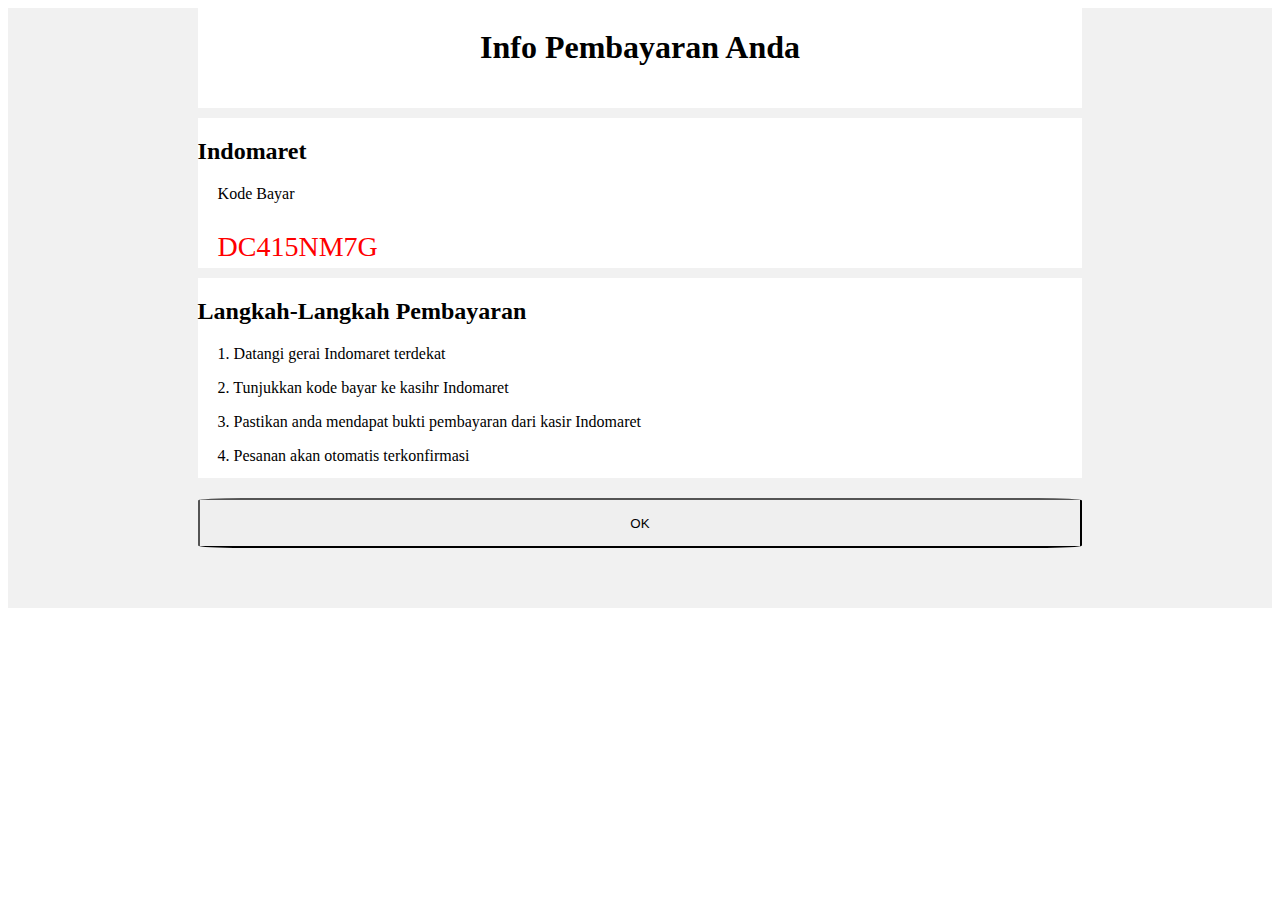
<file: infobayar.html>
<!DOCTYPE html>
<html>
<head>
	<title>Info Pembayaran</title>
	<link rel="stylesheet" type="text/css" href="assets\css\infobayar.css">
</head>
<body>
	<div class="all">
		<div class="atas">
			<h1>Info Pembayaran Anda</h1>
		</div>

		<div class="tengah">
			<h2>Indomaret</h2>
			<p>Kode Bayar</p>
			<p class="spesial">DC415NM7G</p>
		</div>

		<div class="bawah">
			<h2>Langkah-Langkah Pembayaran</h2>
			<p>1. Datangi gerai Indomaret terdekat</p>
			<p>2. Tunjukkan kode bayar ke kasihr Indomaret</p>
			<p>3. Pastikan anda mendapat bukti pembayaran dari kasir Indomaret</p>
			<p>4. Pesanan akan otomatis terkonfirmasi</p>
		</div>
		<div class="pencet">
			<a href="pesanan.html">
				<input class="pen" type="button" name="OK" value="OK"></div>
			</a>
	</div>	
</body>
</html>
</file>
